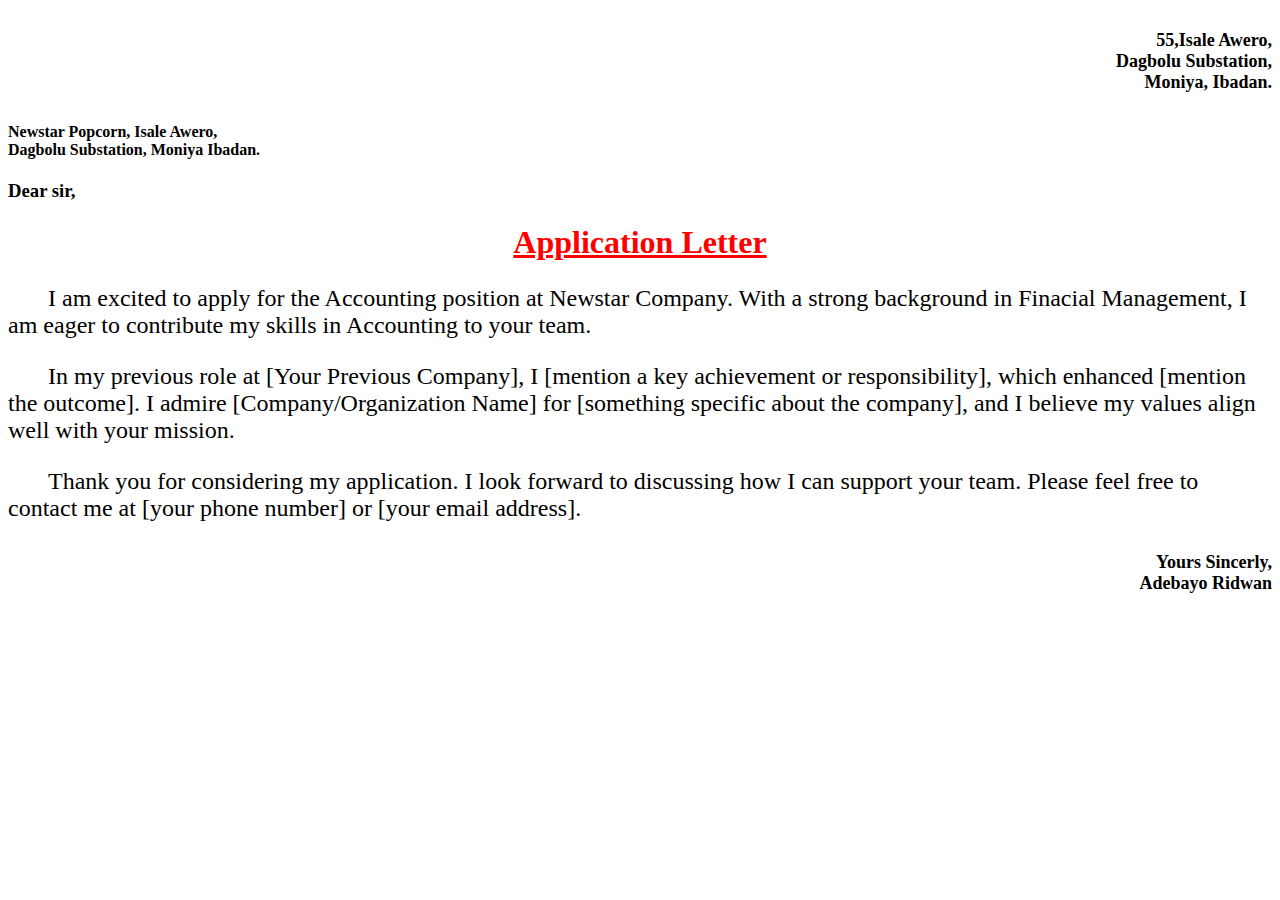
<file: index.html>
<!DOCTYPE html>
<html lang="en">

<head>
    <meta charset="UTF-8">
    <meta name="viewport" content="width=device-width, initial-scale=1.0">
    <title>Formal Letter</title>
    <link rel="stylesheet" href="assignment.css">
</head>

<body>
    
    
    <h5> 55,Isale Awero, <br> Dagbolu Substation, <br> Moniya, Ibadan.</h5>
    <h4>Newstar Popcorn, Isale Awero,<br> Dagbolu Substation, Moniya Ibadan.</h4>
    <h3>Dear sir,</h3>
    <h1>Application Letter</h1>
    <p>
        I am excited to apply for the Accounting position at Newstar Company. With a strong background in
        Finacial Management, I am eager to contribute my skills in Accounting to your team.
    </p>
    <P> In my previous role at [Your Previous Company], I [mention a key achievement or responsibility], which enhanced
        [mention the outcome]. I admire [Company/Organization Name] for [something specific about the company], and I
        believe my values align well with your mission.</P>

    <p> Thank you for considering my application. I look forward to discussing how I can support your team. Please feel
        free to contact me at [your phone number] or [your email address].</p>

    <h5>Yours Sincerly, <br>
        Adebayo Ridwan</h5>

    </p>
</body>

</html>
</file>
<file: assignment.css>
h5 {
    text-align: right;
    font-size: large;
}

h1 {
    text-align: center;
    color: red;
    text-decoration: underline;
}

p {
    text-indent: 40px;
    font-size: x-large;
}

img {
    border: 20px solid yellow;
    border-radius: 0px 70px 0px 70px;
}
</file>
